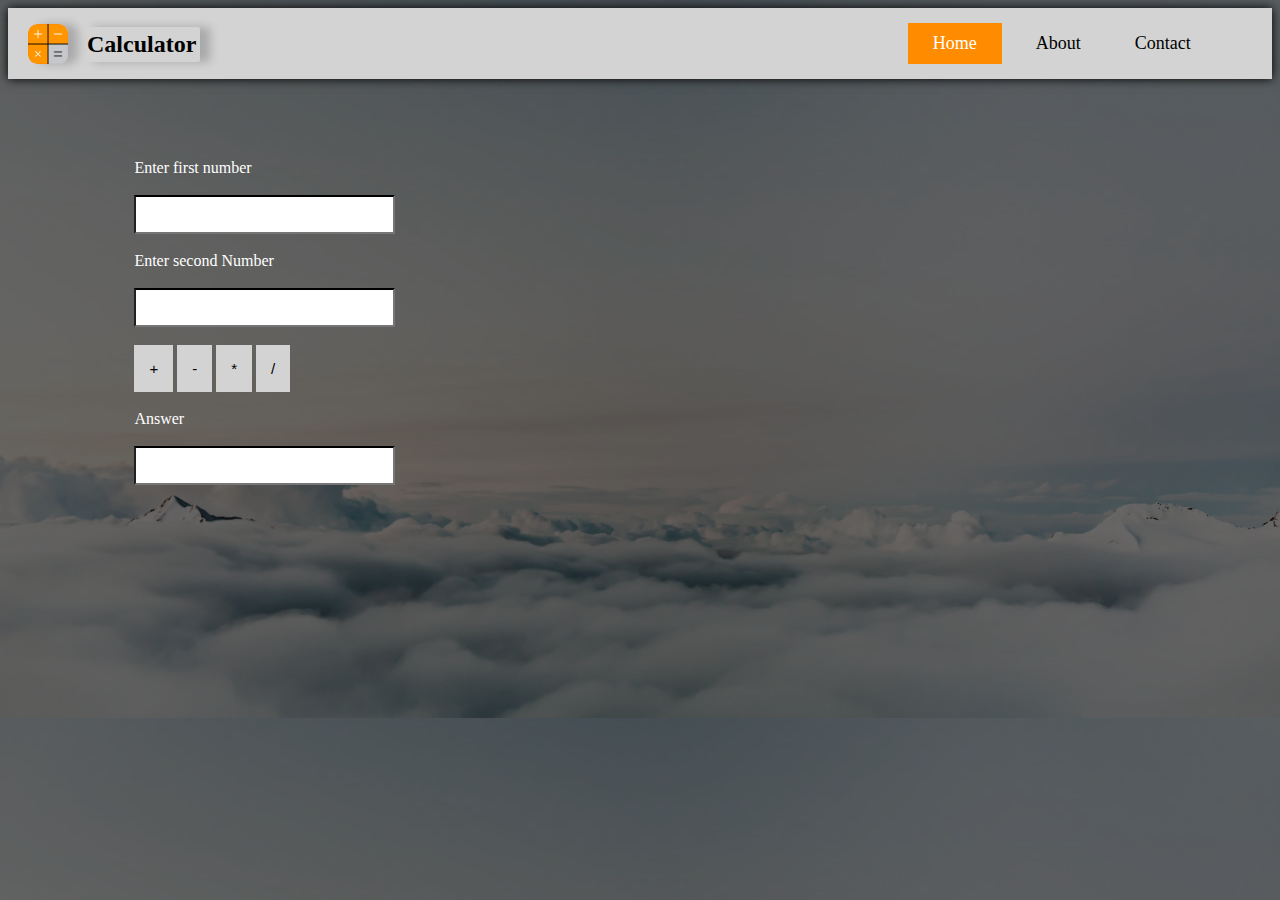
<file: index.html>
<!DOCTYPE html>
<html lang="en">

<head>
    <meta charset="UTF-8">
    <meta http-equiv="X-UA-Compatible" content="IE=edge">
    <meta name="viewport" content="width=device-width, initial-scale=1.0">
    <title>Calculator</title>
    <link rel="stylesheet" href="Webpage/style.css">
</head>

<body>
    <nav>
        <div class="content"> 
            <ul><img src="cal.png" alt=""></ul>
            <ul><h1>Calculator</h1></ul>
        </div>
        <div class="container">
            <a href="#" class="active">Home</a>&nbsp
            <a href="#">About</a>&nbsp
            <div class="dropdown">
                <button class="dropbtn">Contact</button>
                <div class="dropdown-content">
                    <a href="#"><img src="insta.jpeg" alt="" style="height: 18px; width: 18px; border-radius: 4px;"></a>
                    <a href="#"><img src="in.png" alt="" style="height: 18px; width: 18px; border-radius: 9px;"></a>
                    <a href="#"><img src="tweet.jpeg" alt="" style="height: 18px; width: 18px; border-radius: 0px;"></a>
                </div>
            </div>
        </div>
    </nav>
    <div class="operation">
    Enter first number <br><br>
    <input type="text" id="N1"> 
    <br><br>
    Enter second Number <br><br>
    <input type="text" id="N2">
    <br><br>
    <button class="Add" onclick="add()">+</button>
    <button class="Sub" onclick="sub()">-</button>
    <button class="Mul" onclick="mul()">*</button>
    <button class="Div" onclick="div()">/</button>
    <br><br>
    Answer <br><br>
    <input type="text" id="Ans">
    </div>
    <script src="webpage.js"></script>
</body>
</html>
</file>
<file: Webpage/style.css>
body{
    background-image: linear-gradient(rgba(0,0,0,0.6),rgba(0,0,0,0.6)),url(../w3.jpg);
    background-position: center;
    height: 700px;
    background-size: cover;

}
.container{
    font-size: 18px;
    padding: 15px;
    margin-left: 70%;
}
nav{
    background-color: lightgrey;
    display: block;
    box-shadow: 0 0px 10px 0;
}
a{
    padding: 10px 25px;
    text-decoration: none;
    display: inline-block;
    color: black;
}
.active{
    background-color: darkorange;
    color: white;
}
.container a:hover{
    background-color: darkorange;
    color: white;
    transition: 0.5s;
}
.dropdown{
    position: relative;
    display: inline-block;
}
.dropbtn{
    color: black;
    font-family: Cambria, Cochin, Georgia, Times, 'Times New Roman', serif;
    background: none;
    border: none;
    font-size: 18px;
    padding: 10px 20px;
}
.dropdown-content{
    display: none;
    position: absolute;
    box-shadow: 0px 8px 16px 0px rgba(0,0,0,0.2);
}
.dropdown-content a{
    display: block;
    padding: 15px 30px;
    text-decoration: none;
}
.dropdown:hover .dropdown-content {
    display: block;
}
.dropdown-content a:hover {
    background-color: grey;
    box-shadow: 0 10px 10px 0 rgba(0,0,0,0.2);
    color: white;
    transition: 0.5s;
}
.dropdown:hover .dropbtn {
    background-color: darkorange;
    color: white;
    transition: 0.5s;
}
ul{
    position: absolute;
    display: inline-block;
    margin-left: -20px;
}
img{
    height: 40px;
    width: 40px;
    box-shadow: 10px 0 10px 0 rgba(0,0,0,0.2);
    border-radius: 9px;
}
h1{
    margin-top: 3px;
    font-size: 24px;
    box-shadow: 10px 0 10px 0 rgba(0,0,0,0.2); 
    margin-left: 55px;
    padding: 4px; 
    border-radius: 2px;
    cursor: default;
}
.operation{
    margin-left: 10%;
    margin-top: 80px;
    color: white;
}
input{
    border-top: 2px solid black;
    padding: 10px 40px;
}
.Add{
    padding: 15px;
    border: none;
    background-color: lightgrey;
    font-size: 15px;
    cursor: pointer;
}
.Sub{
    padding: 15px;
    border: none;
    background-color: lightgrey;
    font-size: 15px;
    cursor: pointer;
}
.Mul{
    padding: 15px;
    border: none;
    background-color: lightgrey;
    font-size: 15px;
    cursor: pointer;
}
.Div{
    padding: 15px;
    border: none;
    background-color: lightgrey;
    font-size: 15px;
    cursor: pointer;
}
</file>
